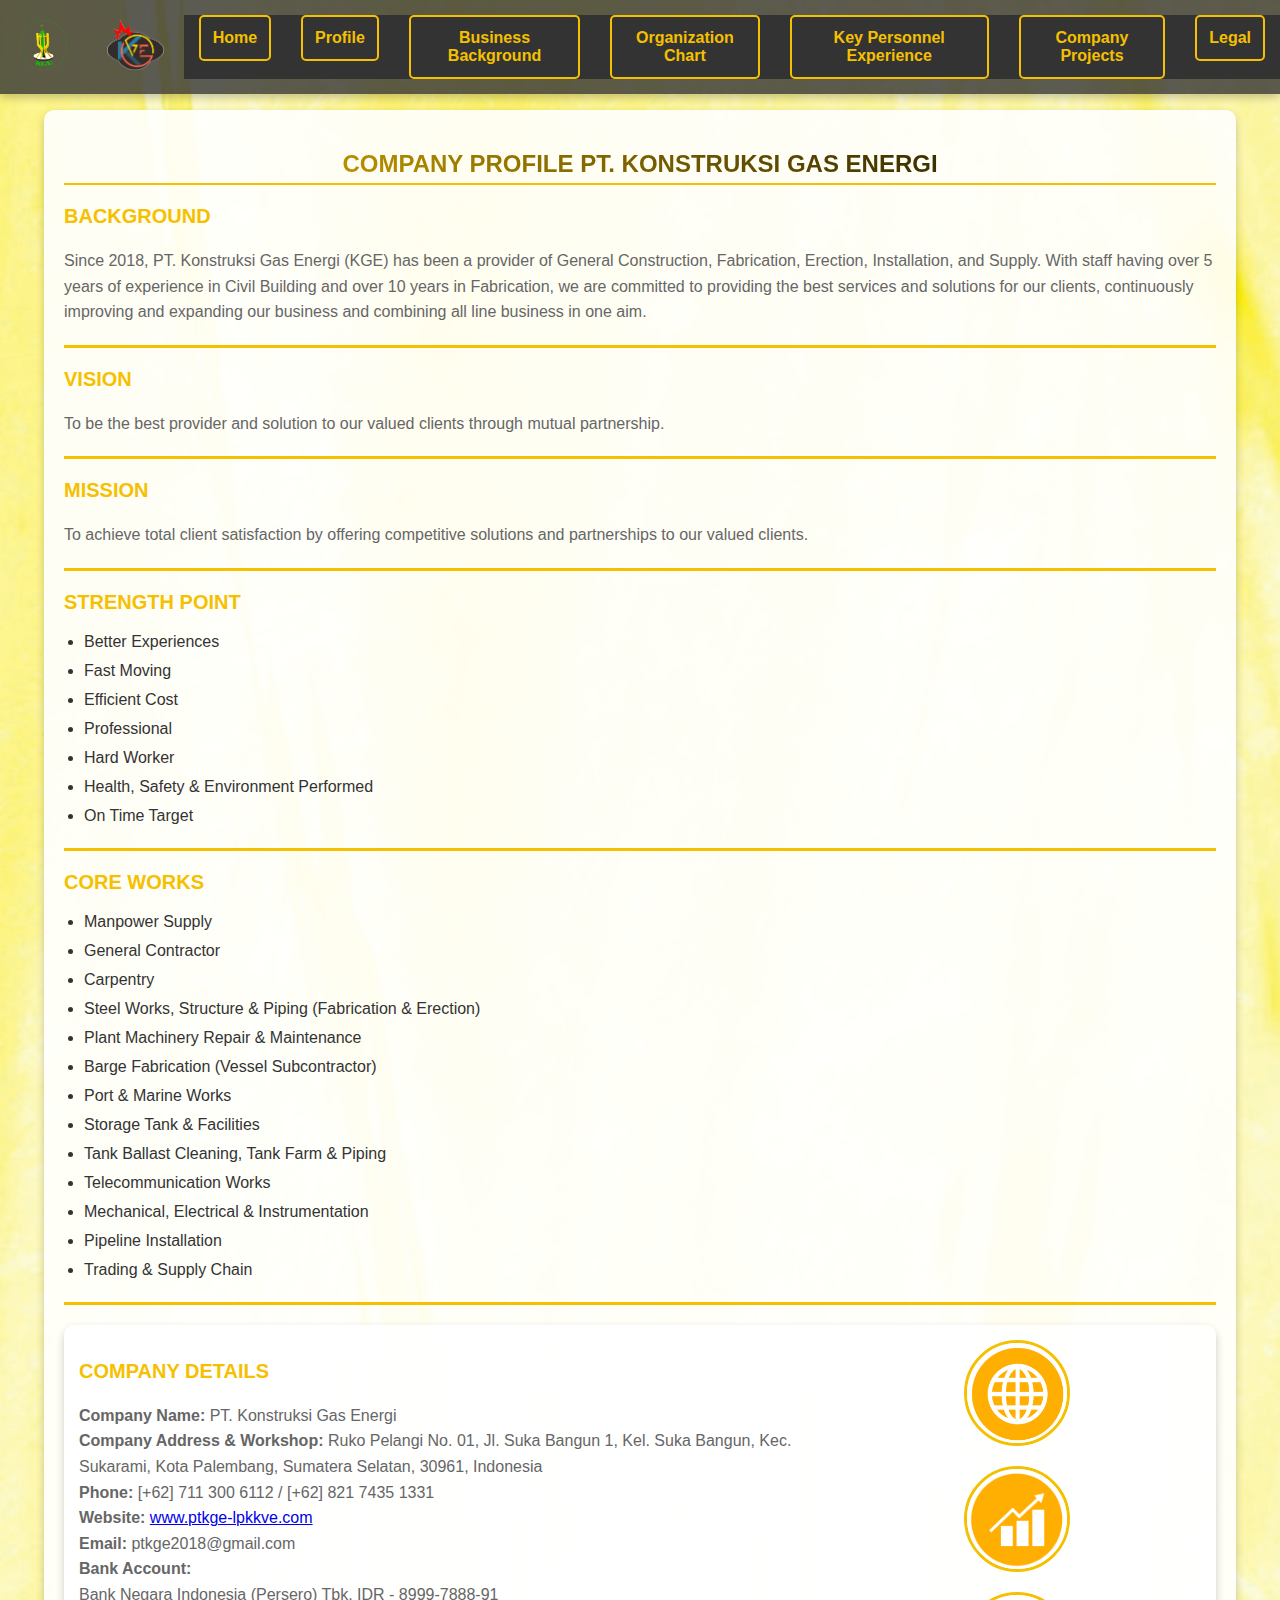
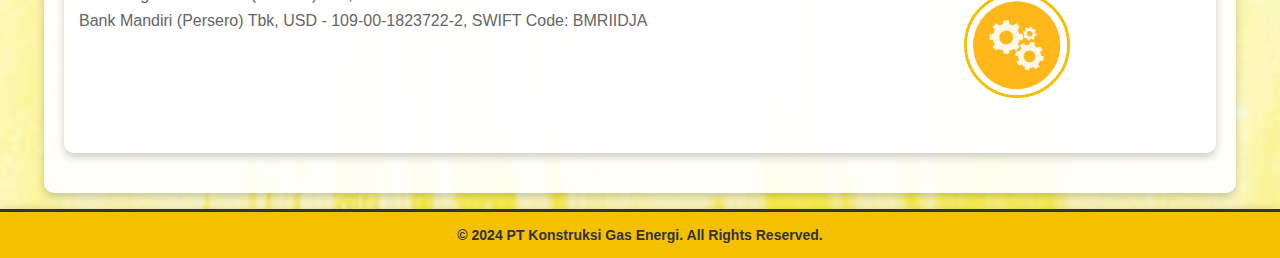
<file: index.html>
<!DOCTYPE html>
<html lang="en">
<head>
    <meta charset="UTF-8">
    <meta name="viewport" content="width=device-width, initial-scale=1.0">
    <link rel="icon" type="image/x-icon" href="images/kge.png">
    <title>PT KGE - Konstruksi Gas Energi</title>
    <link rel="stylesheet" href="public/css/index.css">
</head>
<body>
    <header>
        <a href="index.html">
            <img src="images/kge.png" alt="PT KGE Logo" class="logo" />
        </a>
        <a href="index2.html">
            <img src="images/logo1.png" alt="LPK KVE Logo" class="logo" />  
        </a>
        
        <nav>
            <ul>
                <li><a href="index.html">Home</a></li>

                <li class="about">
                    <a href="#">Profile</a>
                    <ul>
                        <li><a href="#background">Background</a></li>
                        <li><a href="#vision">Vision</a></li>
                        <li><a href="#mission">Mission</a></li>
                        <li><a href="#strength-point">Strength Point</a></li>
                        <li><a href="#core-works">Core Works</a></li>
                        <li><a href="#company-details">Company Details</a></li>
                    </ul>
                </li>

                <li><a href="public/bisnis.html">Business Background</a></li>
                <li><a href="public/organize.html">Organization Chart</a></li>
                <li><a href="public/key.html">Key Personnel Experience</a></li>
                <li><a href="public/company.html">Company Projects</a></li>
                <li><a href="public/pdf/legal.pdf">Legal</a></li>
            </ul>
        </nav>
    </header>

    <div class="container">
        <section class="about">
            <h2 id="about">COMPANY PROFILE PT. KONSTRUKSI GAS ENERGI</h2>
            
            <div id="background">
                <h3>BACKGROUND</h3>
                <p>Since 2018, PT. Konstruksi Gas Energi (KGE) has been a provider of General Construction, Fabrication, Erection, Installation, and Supply. With staff having over 5 years of experience in Civil Building and over 10 years in Fabrication, we are committed to providing the best services and solutions for our clients, continuously improving and expanding our business and combining all line business in one aim.</p>
            </div>

            <div class="separator"></div>
    
            <div id="vision">
                <h3>VISION</h3>
                <p>To be the best provider and solution to our valued clients through mutual partnership.</p>
            </div>

            <div class="separator"></div>
    
            <div id="mission">
                <h3>MISSION</h3>
                <p>To achieve total client satisfaction by offering competitive solutions and partnerships to our valued clients.</p>
            </div>

            <div class="separator"></div>

            <div id="strength-point">
                <h3>STRENGTH POINT</h3>
                <ul>
                    <li>Better Experiences</li>
                    <li>Fast Moving</li>
                    <li>Efficient Cost</li>
                    <li>Professional</li>
                    <li>Hard Worker</li>
                    <li>Health, Safety & Environment Performed</li>
                    <li>On Time Target</li>
                </ul>
            </div>

            <div class="separator"></div>

            <div id="core-works">
                <h3>CORE WORKS</h3>
                <ul>
                    <li>Manpower Supply</li>
                    <li>General Contractor</li>
                    <li>Carpentry</li>
                    <li>Steel Works, Structure & Piping (Fabrication & Erection)</li>
                    <li>Plant Machinery Repair & Maintenance</li>
                    <li>Barge Fabrication (Vessel Subcontractor)</li>
                    <li>Port & Marine Works</li>
                    <li>Storage Tank & Facilities</li>
                    <li>Tank Ballast Cleaning, Tank Farm & Piping</li>
                    <li>Telecommunication Works</li>
                    <li>Mechanical, Electrical & Instrumentation</li>
                    <li>Pipeline Installation</li>
                    <li>Trading & Supply Chain</li>
                </ul>
            </div>

            <div class="separator"></div>
    
            <div class="details-section">
                <div id="company-details">
                    <h3>COMPANY DETAILS</h3>
                    <p>
                        <strong>Company Name:</strong> PT. Konstruksi Gas Energi<br>
                        <strong>Company Address & Workshop:</strong> Ruko Pelangi No. 01, Jl. Suka Bangun 1, Kel. Suka Bangun, Kec. Sukarami, Kota Palembang, Sumatera Selatan, 30961, Indonesia<br>
                        <strong>Phone:</strong> [+62] 711 300 6112 / [+62] 821 7435 1331<br>
                        <strong>Website:</strong> <a href="http://www.ptkge-lpkkve.com" target="_blank">www.ptkge-lpkkve.com</a><br>
                        <strong>Email:</strong> ptkge2018@gmail.com<br>
                        <strong>Bank Account:</strong><br>
                        Bank Negara Indonesia (Persero) Tbk, IDR - 8999-7888-91<br>
                        Bank Mandiri (Persero) Tbk, USD - 109-00-1823722-2, SWIFT Code: BMRIIDJA
                    </p>
                </div>
                <div class="logo-section">
                    <img src="public/image/logo/logo1.png" alt="Logo 1" class="side-logo">
                    <img src="public/image/logo/logo2.png" alt="Logo 2" class="side-logo">
                    <img src="public/image/logo/logo3.png" alt="Logo 3" class="side-logo">
                </div>
            </div>
        </section>
    </div>

            
    <footer class="footer">
        <p>&copy; 2024 PT Konstruksi Gas Energi. All Rights Reserved.</p>
    </footer>
    
    <script src="public/js/script.js"></script>
</body>
</html>
</file>
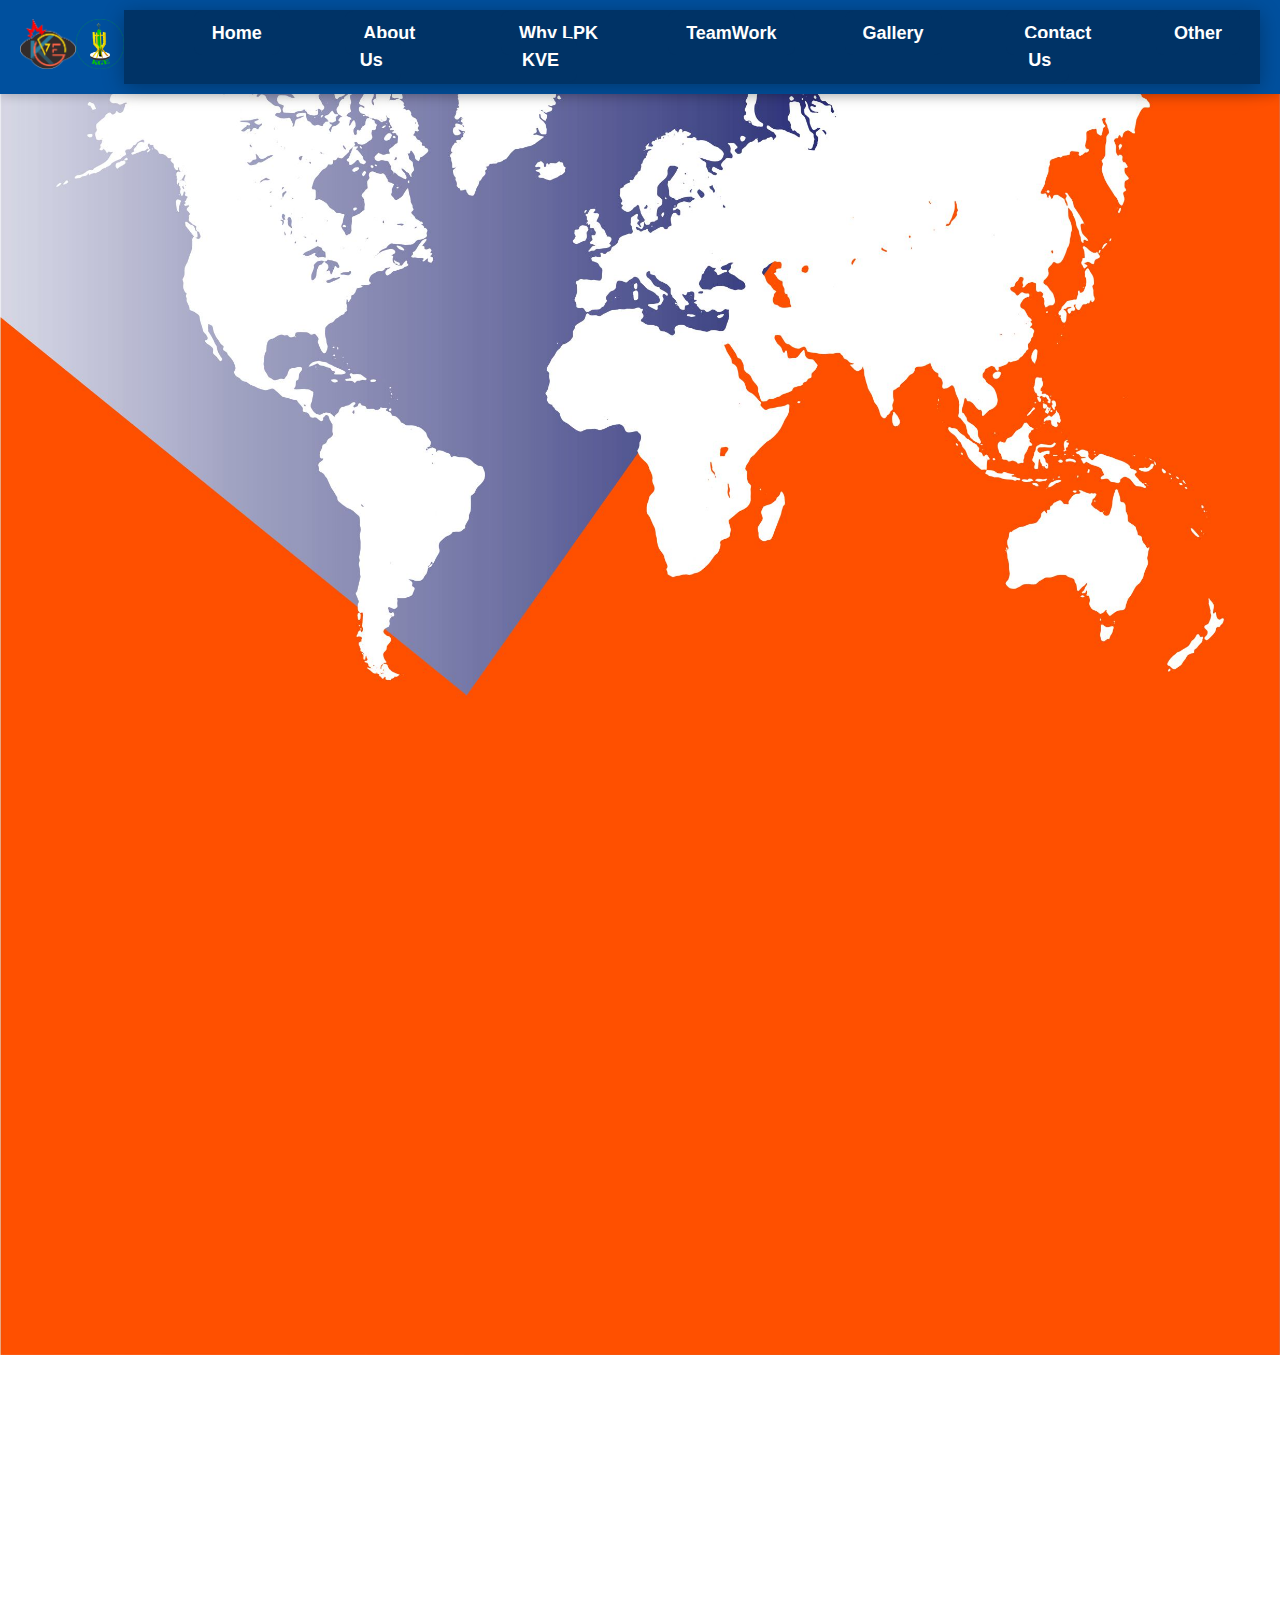
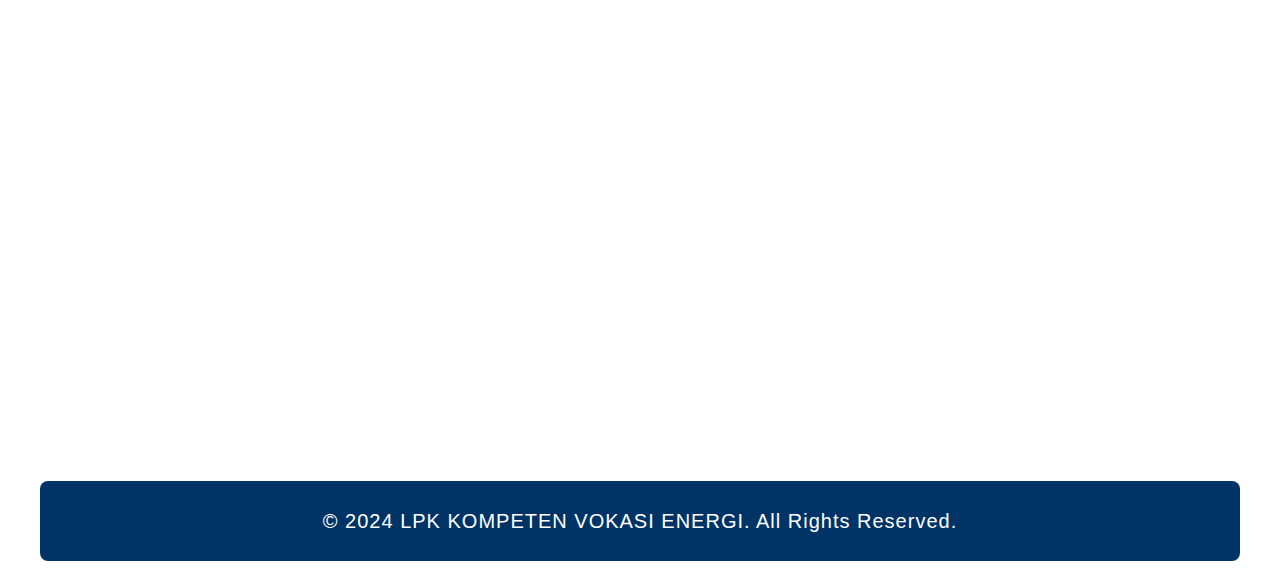
<file: fasilitas.html>
<!DOCTYPE html>
<html lang="en">
<head>
  <meta charset="UTF-8">
  <meta name="viewport" content="width=device-width, initial-scale=1.0">
  <link rel="icon" type="image/x-icon" href="images/logo1.png">
  <title>LPK KOMPETEN VOKASI ENERGI (LPK-KVE) - Gallery</title>
  <link rel="stylesheet" href="css/style2.css">
</head>
<body>
    <header>
        <a href="index.html">
            <img src="images/logo1.png" alt="LPK KVE Logo" class="logo" />
        </a>
        <a href="index2.html">
            <img src="images/kge.png" alt="PT KGE Logo" class="logo" />
        </a>
        <nav>
            <ul>
                <li><a href="index2.html">Home</a></li>
                <li><a href="index2.html#about-us">About Us</a></li>
                <li><a href="index2.html#why" onclick="openWhyModal()">Why LPK KVE</a></li>
                <li><a href="teamwork.html">TeamWork</a></li>
                <li><a href="gallery.html">Gallery</a></li>
                <li><a href="index2.html#contact-us">Contact Us</a></li>
                <li class="other">
                    <a href="#">Other</a>
                    <ul>
                        <li><a href="fasilitas.html">Facility</a></li>
                        <li><a href="pdf/program.pdf">Program</a></li>
                        <li><a href="pdf/investment.pdf">Investment</a></li>
                        <li><a href="pdf/Legal.pdf">Legal</a></li>
                    </ul>
                </li>
            </ul>
        </nav>
    </header>
    
    <div class="container">
    
    <section id="gallery" class="gallery">
        <h2>Facility</h2>

        <div class="gallery-section">
            <h3>Workshop
                <span class="popup-text">Total Welder Bay/Booth : 10 Bay
                                          Welding Machine Brand : ESAB </span>
            </h3>
            <div class="gallery-container">
                <img src="facility/workshop/photo1.png" alt="Workshop Image 1" class="gallery-photo">
                <img src="facility/workshop/photo2.png" alt="Workshop Image 2" class="gallery-photo">
                <img src="facility/workshop/photo3.png" alt="Workshop Image 3" class="gallery-photo">
            </div>
        </div>

        <div class="gallery-section">
            <h3>Classroom
                <span class="popup-text">With TV 60”, AC, Laptop and Best Instructure</span>
            </h3>
            <div class="gallery-container">
                <img src="facility/class/photo1.png" alt="class Image 1" class="gallery-photo">
                <img src="facility/class/photo2.png" alt="class Image 2" class="gallery-photo">
            </div>
        </div>

        <div class="gallery-section">
            <h3>Office & Director Room</h3>
            <div class="gallery-container">
                <img src="facility/office/photo1.png" alt="Office Image 1" class="gallery-photo">
                <img src="facility/office/photo2.png" alt="Office Image 2" class="gallery-photo">
                <img src="facility/office/photo3.png" alt="Office Image 3" class="gallery-photo">
            </div>
        </div>

        <div class="gallery-section">
            <h3>Reception</h3>
            <div class="gallery-container">
                <img src="facility/reception/photo1.png" alt="Reception Image 1" class="gallery-photo">
                <img src="facility/reception/photo2.png" alt="Reception Image 2" class="gallery-photo">
            </div>
        </div>

        <div class="gallery-section">
            <h3>Parking Area</h3>
            <div class="gallery-container">
                <img src="facility/parking/photo1.png" alt="Parking Area Image 1" class="gallery-photo">
                <img src="facility/parking/photo2.png" alt="Parking Area Image 2" class="gallery-photo">
            </div>
        </div>

        <div class="gallery-section">
            <h3>Tools & Consumable</h3>
            <div class="gallery-container">
                <img src="facility/tools/photo1.png" alt="Tool Image 1" class="gallery-photo">
                <img src="facility/tools/photo2.png" alt="Tool Image 2" class="gallery-photo">
            </div>
        </div>
    </section>

    <footer>
      <p>&copy; 2024 LPK KOMPETEN VOKASI ENERGI. All Rights Reserved.</p>
    </footer>

    <script src="js/script.js"></script>
    
  </div>
</body>
</html>
</file>
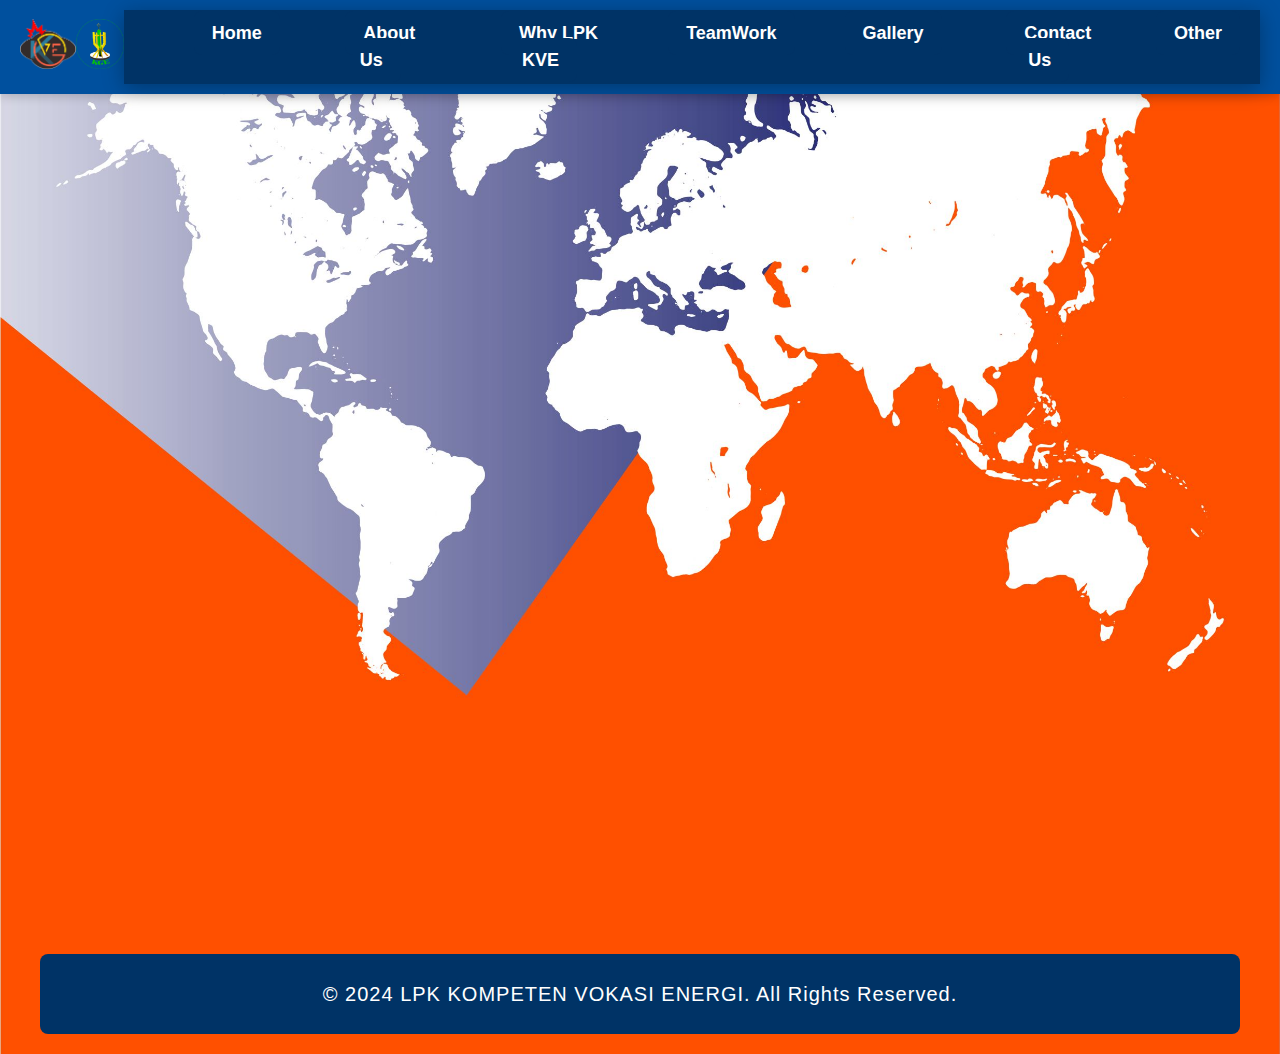
<file: gallery.html>
<!DOCTYPE html>
<html lang="en">
<head>
  <meta charset="UTF-8">
  <meta name="viewport" content="width=device-width, initial-scale=1.0">
  <link rel="icon" type="image/x-icon" href="images/logo1.png">
  <title>LPK KOMPETEN VOKASI ENERGI (LPK-KVE) - Gallery</title>
  <link rel="stylesheet" href="css/style.css">
</head>
<body>
    <header>
        <a href="index2.html">
            <img src="images/logo1.png" alt="LPK KVE Logo" class="logo" />
        </a>
        <a href="index.html">
          <img src="images/kge.png" alt="PT KGE Logo" class="logo" />
      </a>
        <nav>
            <ul>
                <li><a href="index2.html">Home</a></li>
                <li><a href="index2.html#about-us">About Us</a></li>
                <li><a href="index2.html#why" onclick="openWhyModal()">Why LPK KVE</a></li>
                <li><a href="teamwork.html">TeamWork</a></li>
                <li><a href="gallery.html">Gallery</a></li>
                <li><a href="index2.html#contact-us">Contact Us</a></li>
                <li class="other">
                  <a href="#">Other</a>
                  <ul>
                      <li><a href="fasilitas.html">Facility</a></li>
                      <li><a href="pdf/program.pdf">Program</a></li>
                      <li><a href="pdf/investment.pdf">Investment</a></li>
                      <li><a href="pdf/Legal.pdf">Legal</a></li>
                  </ul>
              </li>
            </ul>
        </nav>
    </header>
    
    <div class="container">
    
    <section id="gallery" class="gallery">
      <h2>Photo Gallery</h2>
      <div class="gallery-container">
        <img src="gallery/foto/photo1.png" alt="Gallery Image 1" class="gallery-photo">
        <img src="gallery/foto/photo2.png" alt="Gallery Image 2" class="gallery-photo">
        <img src="gallery/foto/photo3.png" alt="Gallery Image 3" class="gallery-photo">
        <img src="gallery/foto/photo4.png" alt="Gallery Image 4" class="gallery-photo">
        <img src="gallery/foto/photo5.png" alt="Gallery Image 5" class="gallery-photo">
        <img src="gallery/foto/photo6.png" alt="Gallery Image 6" class="gallery-photo">
      </div>
    </section>

    <footer>
      <p>&copy; 2024 LPK KOMPETEN VOKASI ENERGI. All Rights Reserved.</p>
    </footer>

    <script src="js/script.js"></script>
    
  </div>
</body>
</html>
</file>
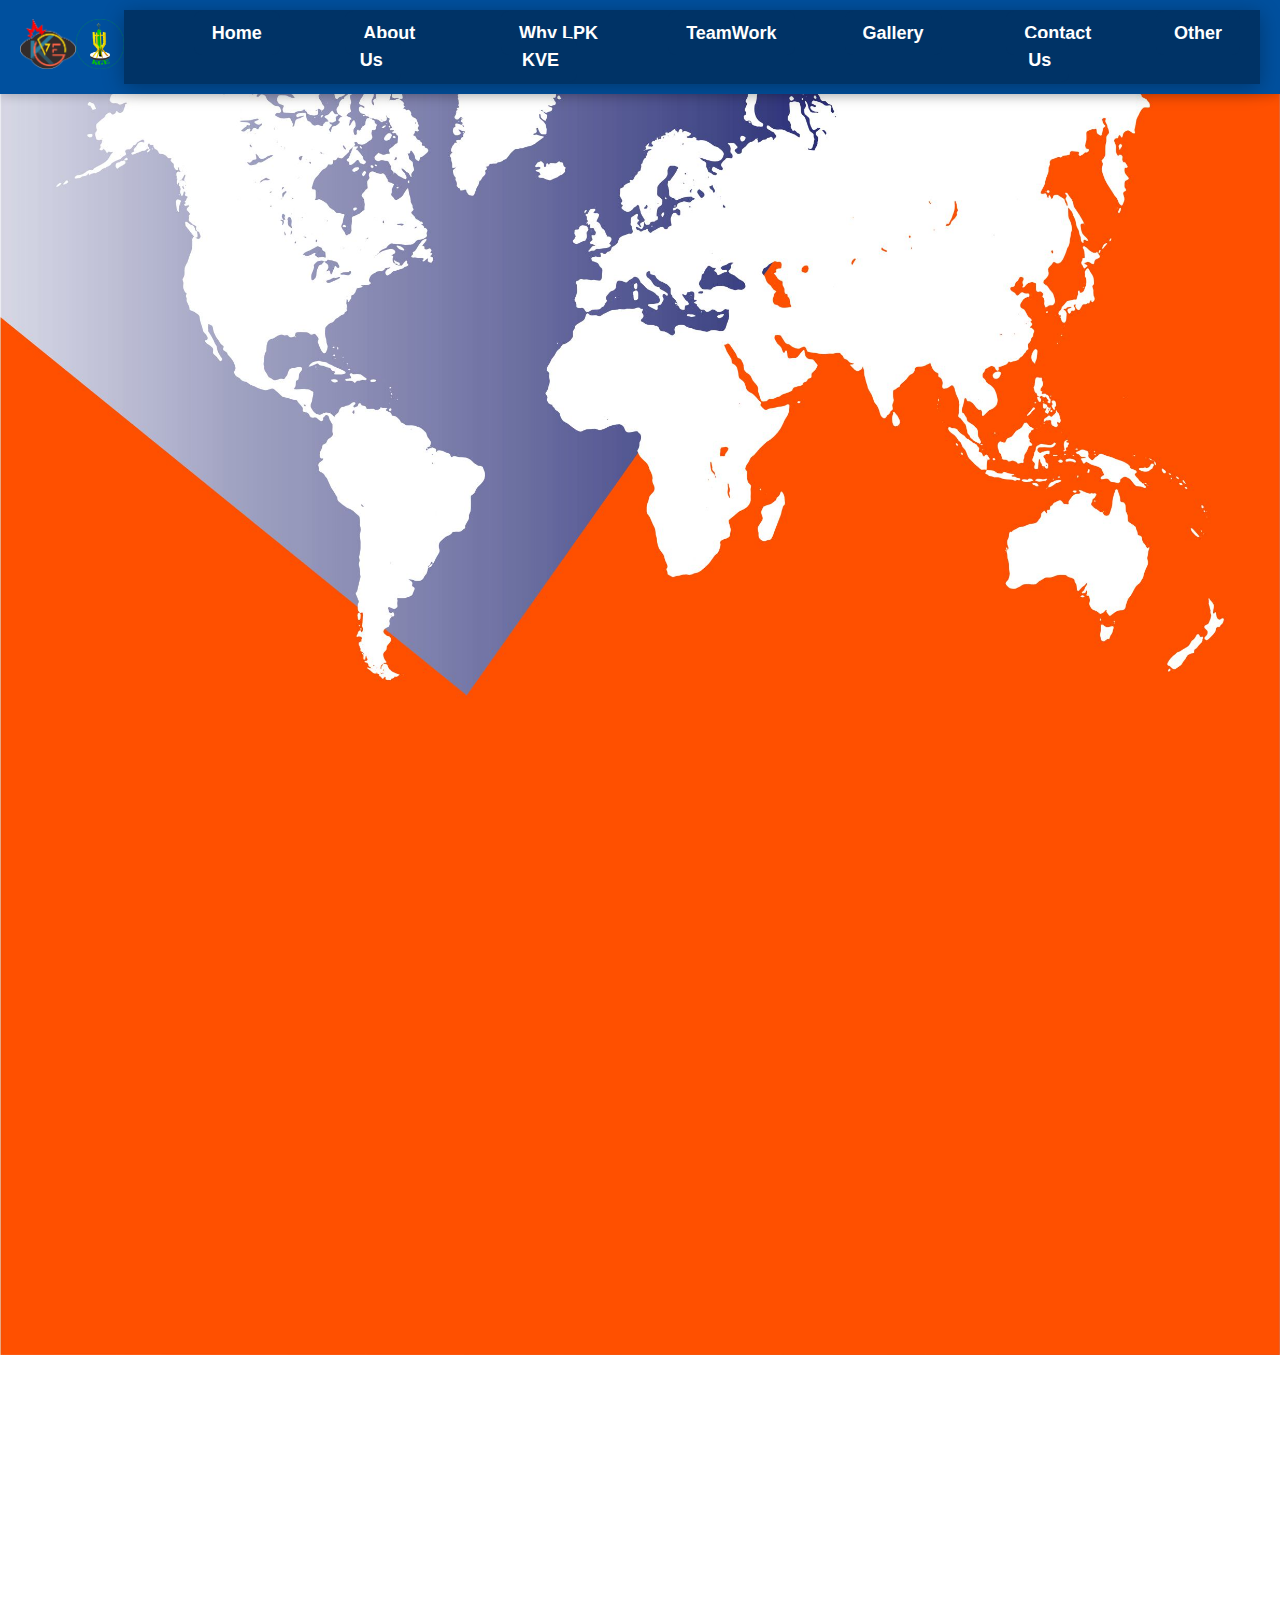
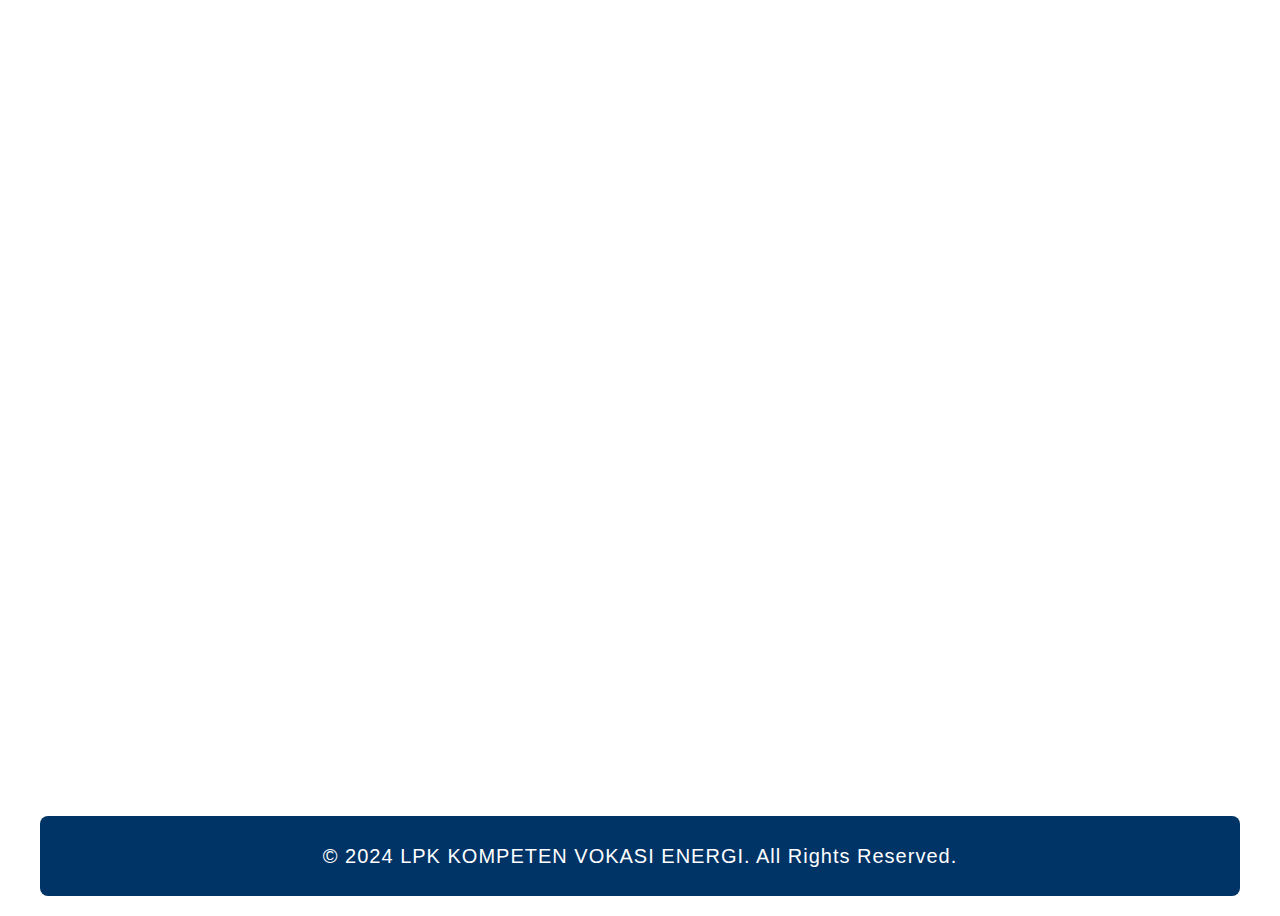
<file: index2.html>
<!DOCTYPE html>
<html lang="en">
<head>
  <meta charset="UTF-8">
  <meta name="viewport" content="width=device-width, initial-scale=1.0">
  <link rel="icon" type="image/x-icon" href="images/logo1.png">
  <title>LPK KOMPETEN VOKASI ENERGI (LPK-KVE)</title>
  <link rel="stylesheet" href="css/style.css">
</head>
<body>
    <header>
        <a href="index2.html">
            <img src="images/logo1.png" alt="LPK KVE Logo" class="logo" />  
        </a>
        <a href="index.html">
            <img src="images/kge.png" alt="PT KGE Logo" class="logo" />
        </a>
        <nav>
            <ul>
                <li><a href="index2.html">Home</a></li>
                <li><a href="#about-us">About Us</a></li>
                <li><a href="#why" onclick="openWhyModal()">Why LPK KVE</a></li>
                <li><a href="teamwork.html">TeamWork</a></li>
                <li><a href="gallery.html">Gallery</a></li>
                <li><a href="#contact-us">Contact Us</a></li>
                <li class="other">
                  <a href="#">Other</a>
                  <ul>
                      <li><a href="fasilitas.html">Facility</a></li>
                      <li><a href="pdf/program.pdf">Program</a></li>
                      <li><a href="pdf/investment.pdf">Investment</a></li>
                      <li><a href="pdf/Legal.pdf">Legal</a></li>
                  </ul>
              </li>
            </ul>
        </nav>
    </header>
    
  <div class="container">
    <section id="home" class="home">
      <h1>Welcome to LPK KVE</h1>
      <p>Center for training and certification of skilled workforce in the field of industrial engineering.</p>
    </section>

    <section id="about-us" class="about-us">
      <h2>About Us</h2>
      <p>
        LPK KOMPETEN VOKASI ENERGI (LPK-KVE) was established on August 14, 2024, in Palembang in response to the increasing demand for quality training in the field of industrial engineering. 
        We aim to meet the demand for skilled workforce with technical skills in industrial engineering, particularly in sectors such as manufacturing, automotive, and technology.
      </p>
      <h3>Objectives & Goals</h3>
      <p>
        In the era of the Industrial Revolution 4.0 and Society 5.0, along with rapid technological developments, the need for skilled workforce in the field of industrial engineering is increasing. 
        Modern industries require professionals who not only understand the basic concepts of industrial engineering but also can apply their technical skills in dynamic and challenging work environments. 
        <strong>Competency Values</strong> that align with vocational education and training objectives are crucial to supporting increased productivity, efficiency, and innovation in an increasingly competitive industry.
      </p>
      <p>
        Recognizing this, LPK KVE aims to bridge the gap between formal education and the real demands of the labor market by providing comprehensive and relevant training programs according to the needs of DUDI (Business and Industry World). 
        Our focus includes training in welding, including SMAW, FCAW, GTAW, and GMAW processes, as well as quality fields such as Welding Inspector, Welding Supervisor, and NDT - MT/PT.
      </p>
    </section>

    <div id="whyModal" class="modal">
      <div class="modal-content">
        <span class="close" onclick="closeWhyModal()">&times;</span>
        <h2>Why Choose LPK KVE?</h2>
        <h3>PROGRAM ADVANTAGES</h3>
        <p>
          Opportunity to Get a Job :
        </p>
          <ul>
            <li>LPK KVE has many partner companies, allowing alumni to be placed in these partner companies. Graduates who meet the criteria will be referred to work at LPK KVE's partner companies.</li>
          </ul>
          <p>
            Short Education Duration :
          </p>
            <ul>
              <li>The learning system focuses on hands-on competency practice and a more streamlined and specific theory-based approach.</li>
            </ul>
          <p>
            Become a Successful Entrepreneur :
          </p>
            <ul>
              <li>Every graduate of this program will be guided and supported to become a competent welder and have the potential to build their own business, such as a welding workshop, metal grille, construction, welding industry, and more.</li>
            </ul>  
      </div>
    </div>

    <section id="vision-mission" class="vision-mission">
      <h2>Vision & Mission of LPK KVE</h2>

      <div class="vision">
        <h3>1 Vision</h3>
        <p>To be a leading welding training institution that produces professional, ethical, and high-quality workforce in the field of welding, with national and international standards that contribute significantly to the industry and society while prioritizing safety, innovation, and sustainability.</p>
      </div>

      <div class="mission">
        <h3>7 Missions</h3>
        <ul>
          <li><strong>Quality Training:</strong> Conducting comprehensive, practice-based training programs in line with the latest industry standards, utilizing the latest equipment and technology to ensure participants gain relevant and practical skills in welding.</li>
          <li><strong>Professional Competency:</strong> Developing and maintaining a curriculum oriented toward industry needs and technological advancements, offering widely recognized certification to enhance participants' competitiveness in the job market.</li>
          <li><strong>Work Safety Standards (K3):</strong> Educating participants on the importance of work safety and implementing strict safety procedures in every training session.</li>
          <li><strong>Strategic Partnerships:</strong> Collaborating with industries, educational institutions, and professional associations to ensure the relevance of training programs and contribute to the overall development of the welding industry.</li>
          <li><strong>Innovation and Research:</strong> Promoting research and innovation in welding techniques to improve efficiency and quality of work, as well as contributing to the development of better welding methods.</li>
          <li><strong>Continuous Support and Services:</strong> Providing post-training support such as consulting and career guidance to assist participants in starting and developing their careers in welding.</li>
          <li><strong>Ethics and Diversity:</strong> Upholding ethical standards in every aspect of training and promoting an inclusive training environment that respects diversity.</li>
        </ul>
      </div>
    </section>

    <section id="clients" class="fade-in">
        <h2>Clients</h2>
        <div class="clients-container">
            <div class="clients-wrapper">
                <div class="client-text">| PT. KONSTRUKSI GAS ENERGI | </div>
                <div class="client-text">| PT. OSEAN KONSTRUKSI ENERGI | </div>
                <div class="client-text">| PT. INDO TEKNIK ENERGI | </div>
                <div class="client-text">| LPK YAYA WELDING MANDIRI | </div>
                <div class="client-text">| SMKN SUMATERA SELATAN | </div>
                <div class="client-text">| PERKUMPULAN PEKERJA PROJECT SUMATERA SELATAN (P2PSS) |</div>
                <div class="client-text">| CV. JASA SELAM BERJAYA |</div>
                <div class="client-text">| BLK KOTA PALEMBANG |</div>
                <div class="client-text">| DISNAKER KOTA PALEMBANG |</div>
                <div class="client-text">| BLK PROVINSI SUMATERA SELATAN |</div>
                <div class="client-text">| DISNAKER PROVINSI SUMATERA SELATAN |</div>
                <div class="client-text">| SMK YAYASAN PENDIDIKAN GAJAH MADA |</div>
                <div class="client-text">| PT. NAGA BUMI RAYA |</div>
            </div>
        </div>
    </section>

    <section id="contact-us" class="contact-us">
        <h2>Contact Us</h2>
    
        <div class="contact-item">
            <a href="https://wa.me/6288268399389" target="_blank">
                <img src="images/logo/whatsapp.png" alt="WhatsApp" class="contact-icon">
            </a>
            <p>0882 6839 9389</p>
        </div>
    
        <div class="contact-item">
            <a href="tel:+627113006112">
                <img src="images/logo/telephone.png" alt="Telephone" class="contact-icon">
            </a>
            <p>0711 3006 112</p>
        </div>
    
        <div class="contact-item">
            <a href="mailto:lpkkve@gmail.com">
                <img src="images/logo/gmail.png" alt="Email" class="contact-icon">
            </a>
            <p>lpkkve@gmail.com</p>
        </div>

      <p>Address: Ruko Pelangi No. 01, Jl. Sukabangun 1, RT/RW: 021/003, Kel. Suka Bangun, Kec. Sukarami, Kota Palembang, Sumatera Selatan, 30151, Indonesia</p>

      <div class="map-container">
        <iframe 
        src="https://www.google.com/maps/embed?pb=!1m18!1m12!1m3!1d127589.23838958997!2d104.64994614210326!3d-2.9573829637883555!2m3!1f0!2f0!3f0!3m2!1i1024!2i768!4f13.1!3m3!1m2!1s0x2e3b75c9c144c8a3%3A0x9f2c1edb3782d10e!2sSuka%20Bangun%2C%20Sukarami%2C%20Kota%20Palembang%2C%20Sumatera%20Selatan!5e0!3m2!1sen!2sid!4v1698041734696!5m2!1sen!2sid"
            width="600" height="450" style="border:0;" allowfullscreen="" loading="lazy">
        </iframe>
    </div>
    </section>
    
    <footer>
      <p>&copy; 2024 LPK KOMPETEN VOKASI ENERGI. All Rights Reserved.</p>
    </footer>

    <script src="js/script.js"></script>

  </div>
</file>
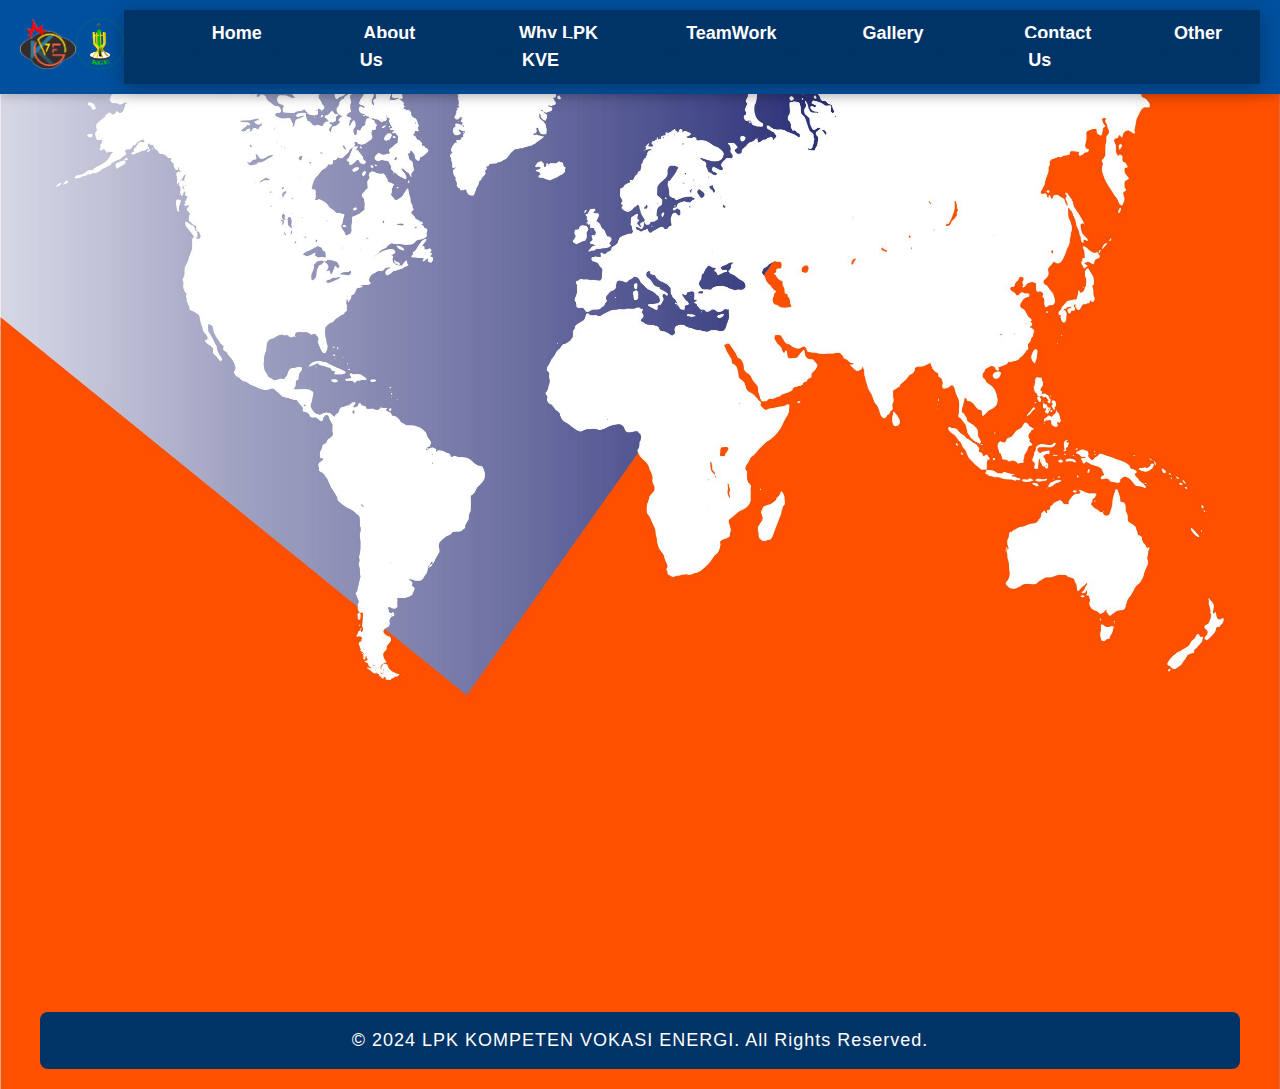
<file: teamwork.html>
<!DOCTYPE html>
<html lang="en">
<head>
  <meta charset="UTF-8">
  <meta name="viewport" content="width=device-width, initial-scale=1.0">
  <link rel="icon" type="image/x-icon" href="images/logo1.png">
  <title>LPK KOMPETEN VOKASI ENERGI (LPK-KVE) - Gallery</title>
  <link rel="stylesheet" href="css/style3.css">
</head>
<body>
    <header>
        <a href="index2.html">
            <img src="images/logo1.png" alt="LPK KVE Logo" class="logo" />
        </a>
        <a href="index.html">
            <img src="images/kge.png" alt="PT KGE Logo" class="logo" />
        </a>
        <nav>
            <ul>
                <li><a href="index2.html">Home</a></li>
                <li><a href="index2.html#about-us">About Us</a></li>
                <li><a href="index2.html#why" onclick="openWhyModal()">Why LPK KVE</a></li>
                <li><a href="teamwork.html">TeamWork</a></li>
                <li><a href="gallery.html">Gallery</a></li>
                <li><a href="index2.html#contact-us">Contact Us</a></li>
                <li class="other">
                    <a href="#">Other</a>
                    <ul>
                        <li><a href="fasilitas.html">Fasilitas</a></li>
                        <li><a href="pdf/program.pdf">Program</a></li>
                        <li><a href="pdf/investment.pdf">Investment</a></li>
                        <li><a href="pdf/Legal.pdf">Legal</a></li>
                    </ul>
                </li>
            </ul>
        </nav>
    </header>
    
    <div class="container">
    
    <section id="gallery" class="gallery">
        <h2>TEAMWORK</h2>
        <div class="gallery-section">
            <div class="gallery-container">
                <img src="images/lpk.png" alt="Team Work Image" class="gallery-photo">
            </div>
        </div>
        <div class="gallery-section">
            <div class="gallery-container">
                <img src="images/teamwork.png" alt="Team Work Image" class="gallery-photo">
            </div>
        </div>
    </section>

    <footer>
      <p>&copy; 2024 LPK KOMPETEN VOKASI ENERGI. All Rights Reserved.</p>
    </footer>

    <script src="js/script.js"></script>
    
  </div>
</body>
</html>
</file>
<file: public/css/index.css>
body {
    font-family: Arial, sans-serif;
    background-color: #f4f4f4; 
    background-image: url('../image/background.jpg');
    background-size: cover; 
    background-position: center;
    color: #333; 
    margin: 0;
    padding: 0;
}

header {
    background-color: rgba(51, 51, 51, 0.8); 
    padding: 15px 0;
    display: flex;
    justify-content: space-between;
    align-items: center;
    box-shadow: 0px 4px 8px rgba(0, 0, 0, 0.2);
}

header .logo {
    height: 50px;
    margin: 0 20px;
    transition: transform 0.3s ease;
}

header .logo:hover {
    transform: scale(1.05);
}

nav ul {
    list-style: none;
    display: flex;
    justify-content: center; 
    margin: 0; 
    padding: 0;
}

nav ul li {
    margin: 0 15px; 
    position: relative;
}

nav ul li a {
    color: #f5c000;
    text-decoration: none;
    font-weight: bold;
    padding: 10px 20px; 
    border: 2px solid #f5c000; 
    border-radius: 5px;
    transition: background-color 0.3s ease, color 0.3s ease, transform 0.3s ease;
    text-align: center;
    display: inline-block; 
}

nav ul li a:hover {
    color: #fff;
    background-color: rgba(245, 192, 0, 0.8);
    transform: scale(1.1);
}

nav ul li ul {
    position: absolute;
    top: 100%;
    left: 0;
    list-style: none;
    background-color: #444;
    padding: 10px 0;
    display: none;
    min-width: 200px;
    border-radius: 5px;
    box-shadow: 0px 4px 8px rgba(0, 0, 0, 0.3);
}

nav ul li:hover ul {
    display: block;
    opacity: 1;
}

nav ul li ul li {
    margin: 0;
}

nav ul li ul li a {
    color: #f5c000;
    padding: 5px;
    display: block;
    margin: 1.5rem;
}

nav ul li ul li a:hover {
    color: #fff;
}

.container {
    max-width: 1000px;
    margin: 1.5rem auto;
    padding: 20px;
    background-color: rgba(255, 255, 255, 0.9);
    border-radius: 10px; 
    box-shadow: 0 4px 8px rgba(0, 0, 0, 0.2);
}

.about h2 {
    font-size: 24px;
    padding-bottom: 5px;
    text-align: center; 
    background: linear-gradient(45deg, #f5c000, #000000); 
    -webkit-background-clip: text; 
    background-clip: text; 
    color: transparent; 
    border-bottom: 2px solid #f5c000; 
}

.about div {
    margin-bottom: 20px;
}

.about h3 {
    color: #f5c000; 
    font-size: 20px;
}

.about p {
    color: #666; 
    line-height: 1.6;
}

a, button {
    transition: background-color 0.3s ease, color 0.3s ease;
}

a:hover, button:hover {
    background-color: #f5c000; 
    color: #333;
}

* {
    transition: all 0.3s ease;
}

.details-section {
    display: flex;
    justify-content: space-between;
    align-items: flex-start;
    margin-top: 20px;
    padding: 15px;
    background-color: rgba(255, 255, 255, 0.9); 
    border-radius: 10px; 
    box-shadow: 0 4px 8px rgba(0, 0, 0, 0.2); 
}

#company-details {
    flex: 2;
    margin-right: 20px;
}

.logo-section {
    flex: 1;
    display: flex;
    flex-direction: column;
    align-items: center;
}

.side-logo {
    width: 100px;
    height: 100px; 
    border-radius: 50%; 
    object-fit: cover; 
    margin-bottom: 20px;
    transition: transform 0.3s ease, box-shadow 0.3s ease;
    border: 3px solid #f5c000;
}

.side-logo:hover {
    transform: scale(1.1); 
    box-shadow: 0px 6px 15px rgba(0, 0, 0, 0.3);
}

#strength-point h3,
#core-works h3 {
    margin-bottom: 10px;
}

#strength-point ul,
#core-works ul {
    line-height: 1.5;
    padding-left: 20px;
}

#strength-point li,
#core-works li {
    margin-bottom: 5px; 
}

.fade-in {
    opacity: 0;
    transform: translateY(20px);
    transition: opacity 1s ease, transform 1s ease;
}

.fade-in.visible {
    opacity: 1;
    transform: translateY(0);
}

.separator {
    height: 3px; 
    background-color: #f5c000; 
    margin: 20px 0; 
    width: 100%; 
}

.footer {
    background-color: #f5c000;
    color: #333333; 
    text-align: center;
    padding: 15px;
    font-weight: bold;
    border-top: 3px solid #333333;
    box-shadow: 0 -2px 8px rgba(0, 0, 0, 0.1);
}

.footer p {
    margin: 0;
    font-size: 14px;
}

@media (max-width: 768px) {
    header {
        flex-direction: column;
    }

    nav {
        width: 100%;
        height: 100%;
    }

    nav ul {
        flex-direction: column;
        align-items: center;
        display: block;
        width: auto;
        text-align: center;
        background-color: #333; 
    }

    nav.active ul {
        display: flex;
    }

    nav ul li {
        margin: 10px 0;
    }

    nav ul li a {
        padding: 10px; 
    }

    nav ul li ul {
        position: static; 
        min-width: auto;
        background-color: #444;
    }

    nav ul li ul li a {
        padding: 10px;
    }
}

@media (max-width: 480px) {
    header {
        flex-direction: column;
    }

    nav {
        width: 100%;
        height: auto;
    }

    nav ul {
        flex-direction: column;
        align-items: center;
        display: block;
        width: 100%; 
        text-align: center;
        background-color: #333;
    }

    nav.active ul {
        display: flex;
    }

    nav ul li {
        margin: 10px 0;
        width: 100%; 
    }

    nav ul li a {
        padding: 10px;
        width: 100%; 
    }

    nav ul li ul {
        position: static; 
        min-width: auto;
        background-color: #444;
        width: 100%; 
    }

    nav ul li ul li a {
        padding: 10px;
    }
}

@media (max-width: 1080px) and (min-width: 769px) {
    header {
        flex-direction: row;
        justify-content: space-between;
    }

    nav {
        width: auto;
        height: auto;
    }

    nav ul {
        flex-direction: row;
        justify-content: space-between; 
        width: auto;
        text-align: left; 
        background-color: #333;
    }

    nav ul li {
        margin: 0 15px;
    }

    nav ul li a {
        padding: 10px;
    }

    nav ul li ul {
        position: static;
        background-color: #444;
    }

    nav ul li ul li a {
        padding: 10px;
    }
}

@media (max-width: 1440px) and (min-width: 1024px) {
    header {
        flex-direction: row;
        justify-content: space-between;
    }

    nav {
        width: auto;
        height: auto;
    }

    nav ul {
        flex-direction: row;
        justify-content: space-around;
        width: auto;
        background-color: #333;
    }

    nav ul li {
        margin: 0 15px;
    }

    nav ul li a {
        padding: 12px;
    }

    nav ul li ul {
        position: static;
        background-color: #444;
    }

    nav ul li ul li a {
        padding: 10px;
    }

    .container {
        max-width: 90%; 
        margin: 1rem auto;
    }
}
</file>
<file: css/style2.css>
body {
    font-family: 'Arial', sans-serif; 
    margin: 0;
    padding: 0;
    background: url('../images/background.jpg') no-repeat center center fixed; 
    background-size: cover;
    color: #333;
    line-height: 1.5; 
}

.container {
    max-width: 1200px; 
    margin: 0 auto; 
    padding: 20px; 
}

.home {
    display: flex;
    flex-direction: column;
    justify-content: center;
    align-items: center;
    text-align: center;
    height: 100px; 
    padding: 20px;
}

.home h1, 
.home p {
    font-size: 24px; 
    margin: 10px 0; 
}

.home h1 {
    font-weight: bold; 
}

.home p {
    max-width: 800px; 
}

/* Header */
header {
    display: flex;
    justify-content: space-between;
    align-items: center;
    background: #003366; 
    padding: 10px 20px; 
    box-shadow: 0 2px 10px rgba(0, 0, 0, 0.2);
    transition: background 0.3s ease; 
}

header:hover {
    background: #00509e; 
}

header img.logo {
    height: 50px;
}

.logo {
    font-size: 24px; 
    font-weight: bold;
    color: #ffffff; 
}

.modal {
    display: none; 
    position: fixed; 
    z-index: 1; 
    left: 0;
    top: 0;
    width: 100%; 
    height: 100%; 
    background-color: rgba(0, 0, 0, 0.4); 
  }
  
  .modal-content {
    background-color: white;
    margin: 15% auto; 
    padding: 20px;
    border: 1px solid #888;
    width: 80%;
    max-height: 80vh;
    overflow-y: auto;
  }
  
  .close {
    color: #aaa;
    float: right;
    font-size: 28px;
    font-weight: bold;
  }
  
  .close:hover,
  .close:focus {
    color: black;
    text-decoration: none;
    cursor: pointer;
  }
  
/* Navigation */
nav {
    background: #003366;
    text-align: center; 
    padding: 10px 20px; 
    box-shadow: 0 4px 20px rgba(0, 0, 0, 0.3); 
    z-index: 1000; 
    position: relative; 
}

nav ul {
    list-style: none; 
    display: flex; 
    margin: 0;
    padding: 0;
    justify-content: flex-start;
    flex-wrap: nowrap;
}

nav ul li {
    margin-left: 50px; 
    position: relative; 
    transition: transform 0.3s ease; 
}

nav ul li:hover {
    transform: scale(1.05);
}

nav ul li a {
    text-decoration: none; 
    color: #ffffff; 
    font-weight: bold; 
    font-size: 18px; 
    padding: 12px 18px; 
    background: #003366; 
    border-radius: 8px; 
    transition: background 0.3s ease, color 0.3s ease, transform 0.3s ease; 
}

nav ul li a:hover {
    color: orange; 
    background: rgba(255, 165, 0, 0.2); 
}

/* Sub-menu Styles */
nav ul li ul {
    display: none; 
    position: absolute; 
    background: #003366; 
    padding: 10px;
    border-radius: 5px; 
    z-index: 1000; 
    box-shadow: 0 2px 10px rgba(0, 0, 0, 0.2); 
}

nav ul li:hover ul {
    display: block; 
}

nav ul li ul li {
    margin: 0;
}

nav ul li ul li a {
    color: #ffffff; 
    font-weight: normal;
    font-size: 16px; 
    display: block; 
    padding: 8px 12px; 
    transition: background 0.3s ease; 
}

nav ul li ul li a:hover {
    background-color: orange;
    color: #fff; 
}

/* Section Styles */
section {
    background: rgba(255, 255, 255, 0.9); 
    border-radius: 10px; 
    padding: 20px; 
    margin: 20px 0; 
    box-shadow: 0 2px 10px rgba(0, 0, 0, 0.1); 
    transition: transform 0.3s ease, opacity 0.3s ease; 
    opacity: 0;
    transform: translateY(30px); 
    animation: slide-up 0.5s forwards; 
}

@keyframes slide-up {
    from {
        opacity: 0;
        transform: translateY(20px); 
    }
    to {
        opacity: 1;
        transform: translateY(0);
    }
}

/* Centering Titles */
h1, h2, h3 {
    text-align: center; 
    margin: 10px 0;
    color: #003366; 
}

/* Google Maps Container */
.map-container {
    display: flex;
    justify-content: center; 
    margin: 20px 0; 
    width: 100%;  
    max-width: 100%; 
    overflow: hidden; 
}

/* Footer */
footer {
    text-align: center;
    padding: 25px 0; 
    margin-top: 20px;
    background-color: #003366; 
    color: #ffffff; 
    border-radius: 8px; 
    transition: background 0.3s ease; 
}

footer:hover {
    background: #004080; 
}

/* Font dalam footer */
footer p {
    margin: 0;
    font-size: 20px; 
    font-weight: 300; 
    letter-spacing: 1px; 
}

/* Clients Scrolling */
.clients-container {
    background: rgba(255, 255, 255, 0.9);
    border-radius: 10px;
    padding: 10px; 
    overflow: hidden; 
    white-space: nowrap; 
    position: relative;
    height: 70px; 
    box-shadow: 0 2px 10px rgba(0, 0, 0, 0.1); 
    margin-top: 20px;
}

.clients-wrapper {
    display: inline-flex; 
    animation: scroll 60s linear infinite; 
}

.client-text {
    font-size: 26px; 
    font-weight: bold; 
    margin: 0 50px; 
}

/* Animasi scrolling */
@keyframes scroll {
    0% {
        transform: translateX(100%);
    }
    100% {
        transform: translateX(-100%); 
    }
}

/* Contact Icons */
.contact-us {
    display: flex;
    flex-direction: column; 
    align-items: center; 
    gap: 10px; 
}

.contact-item {
    display: flex;
    align-items: center; 
    gap: 5px; 
}

.contact-icon {
    width: 30px; 
    height: 30px; 
}

/* Mobile Styles */
@media only screen and (max-width: 768px) {
    .container {
        padding: 10px;
        max-width: 100%;
    }

    header {
        flex-direction: column;
        align-items: flex-start;
        padding: 10px;
    }

    .home {
        height: auto;
        padding: 20px; 
    }

    .home h1, 
    .home p {
        font-size: 20px; 
    }

    .home p {
        max-width: 600px; 
    }

    nav {
        padding: 0; 
        width: 100%; 
    }

    nav ul {
        width: 100%; 
        justify-content: center; 
        flex-direction: column; 
        align-items: stretch; 
    }

    nav ul li {
        width: 100%; 
        margin: 0; 
    }

    nav ul li a {
        display: block; 
        width: 100%; 
        padding: 12px 20px; 
        text-align: center; 
        font-size: 16px; 
    }

    section {
        padding: 15px;
        margin: 15px 0;
    }

    .clients-container {
        height: 50px;
    }

    .clients-wrapper {
        animation: scroll 30s linear infinite;
    }

    .client-text {
        font-size: 20px;
        margin: 0 30px;
    }

    footer {
        padding: 15px 0;
    }

    footer p {
        font-size: 16px;
    }

    header img.logo {
        height: 40px;
    }

    .contact-us {
        gap: 5px;
    }

    .contact-item {
        gap: 2px;
    }

    .contact-icon {
        width: 25px;
        height: 25px;
    }
}

.gallery {
    padding: 40px 20px;
    text-align: center;
    margin: 20px 0;
    background-color: #f9f9f9;
}

.gallery h2 {
    color: #003366;
    font-size: 28px;
    font-weight: bold;
    margin-bottom: 20px;
}

.gallery-section h3 {
    font-size: 20px;
    color: #003366;
    position: relative;
    cursor: pointer;
}

.popup-text {
    display: none;
    position: absolute;
    background-color: rgba(0, 0, 0, 0.8);
    color: #fff;
    padding: 10px;
    border-radius: 4px;
    top: 100%;
    left: 50%;
    transform: translateX(-50%);
    width: 200px;
    font-size: 14px;
    text-align: center;
    z-index: 10;
}

.gallery-section h3:hover .popup-text {
    display: block;
}

.gallery-container {
    display: grid;
    grid-template-columns: repeat(3, 1fr);
    gap: 10px;
    padding: 10px 0;
}

.gallery-photo {
    width: 100%;
    height: auto;
    object-fit: cover;
    border-radius: 4px;
    transition: transform 0.3s ease;
    box-shadow: 0 4px 8px rgba(0, 0, 0, 0.2);
}

.gallery-photo:hover {
    transform: scale(1.05);
}

@media (max-width: 768px) {

    header {
        padding: 5px;
        align-items: center;
    }

    .gallery h2 {
        font-size: 24px;
    }
    .gallery-container {
        grid-template-columns: repeat(2, 1fr);
    }
}

@media (max-width: 480px) {

    header {
        padding: 5px;
        align-items: center;
    }

    .gallery h2 {
        font-size: 20px;
    }
    .gallery-container {
        grid-template-columns: 1fr;
    }
}

/* Extra small devices (max-width 480px) */
@media screen and (max-width: 480px) {
    
    header {
        padding: 5px;
        align-items: center;
    }

    .logo{
        align-items: center;
    }

    .home {
        padding: 15px; 
    }

    .home h1 {
        font-size: 18px; 
    }

    .home p {
        font-size: 16px; 
        max-width: 100%; 
    }

    nav ul li a {
        padding: 8px 10px;
        font-size: 14px;
    }

    section {
        padding: 10px;
    }

    footer {
        padding: 10px 0;
    }

    .clients-container {
        height: 40px;
    }

    .client-text {
        font-size: 18px;
    }

    .contact-icon {
        width: 20px;
        height: 20px;
    }
}
</file>
<file: css/style.css>
body {
    font-family: 'Arial', sans-serif; 
    margin: 0;
    padding: 0;
    background: url('../images/background.jpg') no-repeat center center fixed; 
    background-size: cover;
    color: #333;
    line-height: 1.5; 
}

.container {
    max-width: 1200px; 
    margin: 0 auto; 
    padding: 20px; 
}

.home {
    display: flex;
    flex-direction: column;
    justify-content: center;
    align-items: center;
    text-align: center;
    height: 100px; 
    padding: 20px;
}

.home h1, 
.home p {
    font-size: 24px; 
    margin: 10px 0; 
}

.home h1 {
    font-weight: bold; 
}

.home p {
    max-width: 800px; 
}

/* Header */
header {
    display: flex;
    justify-content: space-between;
    align-items: center;
    background: #003366; 
    padding: 10px 20px; 
    box-shadow: 0 2px 10px rgba(0, 0, 0, 0.2);
    transition: background 0.3s ease; 
}

header:hover {
    background: #00509e; 
}

header img.logo {
    height: 50px;
}

.logo {
    font-size: 24px; 
    font-weight: bold;
    color: #ffffff; 
}

.modal {
    display: none; 
    position: fixed; 
    z-index: 1; 
    left: 0;
    top: 0;
    width: 100%; 
    height: 100%; 
    background-color: rgba(0, 0, 0, 0.4); 
  }
  
  .modal-content {
    background-color: white;
    margin: 15% auto; 
    padding: 20px;
    border: 1px solid #888;
    width: 80%;
    max-height: 80vh;
    overflow-y: auto;
  }
  
  .close {
    color: #aaa;
    float: right;
    font-size: 28px;
    font-weight: bold;
  }
  
  .close:hover,
  .close:focus {
    color: black;
    text-decoration: none;
    cursor: pointer;
  }
  
/* Navigation */
nav {
    background: #003366;
    text-align: center; 
    padding: 10px 20px; 
    box-shadow: 0 4px 20px rgba(0, 0, 0, 0.3); 
    z-index: 1000; 
    position: relative; 
}

nav ul {
    list-style: none; 
    display: flex; 
    margin: 0;
    padding: 0;
    justify-content: flex-start;
    flex-wrap: nowrap;
}

nav ul li {
    margin-left: 50px; 
    position: relative; 
    transition: transform 0.3s ease; 
}

nav ul li:hover {
    transform: scale(1.05);
}

nav ul li a {
    text-decoration: none; 
    color: #ffffff; 
    font-weight: bold; 
    font-size: 18px; 
    padding: 12px 18px; 
    background: #003366; 
    border-radius: 8px; 
    transition: background 0.3s ease, color 0.3s ease, transform 0.3s ease; 
}

nav ul li a:hover {
    color: orange; 
    background: rgba(255, 165, 0, 0.2); 
}

/* Sub-menu Styles */
nav ul li ul {
    display: none; 
    position: absolute; 
    background: #003366; 
    padding: 10px;
    border-radius: 5px; 
    z-index: 1000; 
    box-shadow: 0 2px 10px rgba(0, 0, 0, 0.2); 
}

nav ul li:hover ul {
    display: block; 
}

nav ul li ul li {
    margin: 0;
}

nav ul li ul li a {
    color: #ffffff; 
    font-weight: normal;
    font-size: 16px; 
    display: block; 
    padding: 8px 12px; 
    transition: background 0.3s ease; 
}

nav ul li ul li a:hover {
    background-color: orange;
    color: #fff; 
}

/* Section Styles */
section {
    background: rgba(255, 255, 255, 0.9); 
    border-radius: 10px; 
    padding: 20px; 
    margin: 20px 0; 
    box-shadow: 0 2px 10px rgba(0, 0, 0, 0.1); 
    transition: transform 0.3s ease, opacity 0.3s ease; 
    opacity: 0;
    transform: translateY(30px); 
    animation: slide-up 0.5s forwards; 
}

@keyframes slide-up {
    from {
        opacity: 0;
        transform: translateY(20px); 
    }
    to {
        opacity: 1;
        transform: translateY(0);
    }
}

/* Centering Titles */
h1, h2, h3 {
    text-align: center; 
    margin: 10px 0;
    color: #003366; 
}

/* Google Maps Container */
.map-container {
    display: flex;
    justify-content: center; 
    margin: 20px 0; 
    width: 100%;  
    max-width: 100%; 
    overflow: hidden; 
}

/* Footer */
footer {
    text-align: center;
    padding: 25px 0; 
    margin-top: 20px;
    background-color: #003366; 
    color: #ffffff; 
    border-radius: 8px; 
    transition: background 0.3s ease; 
}

footer:hover {
    background: #004080; 
}

/* Font dalam footer */
footer p {
    margin: 0;
    font-size: 20px; 
    font-weight: 300; 
    letter-spacing: 1px; 
}

/* Clients Scrolling */
.clients-container {
    background: rgba(255, 255, 255, 0.9);
    border-radius: 10px;
    padding: 10px; 
    overflow: hidden; 
    white-space: nowrap; 
    position: relative;
    height: 70px; 
    box-shadow: 0 2px 10px rgba(0, 0, 0, 0.1); 
    margin-top: 20px;
}

.clients-wrapper {
    display: inline-flex; 
    animation: scroll 60s linear infinite; 
}

.client-text {
    font-size: 26px; 
    font-weight: bold; 
    margin: 0 50px; 
}

/* Animasi scrolling */
@keyframes scroll {
    0% {
        transform: translateX(100%);
    }
    100% {
        transform: translateX(-100%); 
    }
}

/* Contact Icons */
.contact-us {
    display: flex;
    flex-direction: column; 
    align-items: center; 
    gap: 10px; 
}

.contact-item {
    display: flex;
    align-items: center; 
    gap: 5px; 
}

.contact-icon {
    width: 45px; 
    height: 45px; 
}

/* Mobile Styles */
@media only screen and (max-width: 768px) {
    .container {
        padding: 10px;
        max-width: 100%;
    }

    header {
        flex-direction: column;
        align-items: flex-start;
        padding: 10px;
    }

    .home {
        height: auto;
        padding: 20px; 
    }

    .home h1, 
    .home p {
        font-size: 20px; 
    }

    .home p {
        max-width: 600px; 
    }

    nav {
        padding: 0; 
        width: 100%; 
    }

    nav ul {
        width: 100%; 
        justify-content: center; 
        flex-direction: column; 
        align-items: stretch; 
    }

    nav ul li {
        width: 100%; 
        margin: 0; 
    }

    nav ul li a {
        display: block; 
        width: 100%; 
        padding: 12px 20px; 
        text-align: center; 
        font-size: 16px; 
    }

    section {
        padding: 15px;
        margin: 15px 0;
    }

    .clients-container {
        height: 50px;
    }

    .clients-wrapper {
        animation: scroll 30s linear infinite;
    }

    .client-text {
        font-size: 20px;
        margin: 0 30px;
    }

    footer {
        padding: 15px 0;
    }

    footer p {
        font-size: 16px;
    }

    header img.logo {
        height: 40px;
    }

    .contact-us {
        gap: 5px;
    }

    .contact-item {
        gap: 2px;
    }

    .contact-icon {
        width: 25px;
        height: 25px;
    }
}

.gallery {
    padding: 40px 20px;
    text-align: center;
    margin: 20px 0;
}

.gallery h2 {
    color: #003366;
    font-size: 28px;
    font-weight: bold;
    margin-bottom: 20px;
}

.gallery-container {
    display: grid;
    grid-template-columns: repeat(3, 1fr);
    gap: 10px; 
    padding: 0;
    background-color: white; 
}

.gallery-photo {
    width: 100%;
    height: auto;
    object-fit: cover;
    background-color: white; 
    padding: 5px; 
    box-shadow: none; 
    border-radius: 4px; 
    transition: transform 0.3s ease; 
}

.gallery-photo:hover {
    transform: scale(1.05); 
}

@media (max-width: 768px) {

    header {
        padding: 5px;
        max-width: 100%;
        align-items: center;
    }

    .gallery h2 {
        font-size: 24px;
    }
    .gallery-container {
        grid-template-columns: repeat(2, 1fr); 
    }
}

@media (max-width: 480px) {

    header {
        padding: 5px;
        align-items: center;
    }

    .gallery h2 {
        font-size: 20px;
    }
    .gallery-container {
        grid-template-columns: 1fr; 
    }
}

/* Extra small devices (max-width 480px) */
@media screen and (max-width: 480px) {
    header {
        padding: 5px;
        align-items: center;
    }

    .home {
        padding: 15px; 
    }

    .home h1 {
        font-size: 18px; 
    }

    .home p {
        font-size: 16px; 
        max-width: 100%; 
    }

    nav ul li a {
        padding: 8px 10px;
        font-size: 14px;
    }

    section {
        padding: 10px;
    }

    footer {
        padding: 10px 0;
    }

    .clients-container {
        height: 40px;
    }

    .client-text {
        font-size: 18px;
    }

    .contact-icon {
        width: 20px;
        height: 20px;
    }
}
</file>
<file: css/style3.css>
body {
    font-family: 'Arial', sans-serif; 
    margin: 0;
    padding: 0;
    background: url('../images/background.jpg') no-repeat center center fixed; 
    background-size: cover;
    color: #333;
    line-height: 1.5; 
}

.container {
    max-width: 1200px; 
    margin: 0 auto; 
    padding: 20px; 
}

.home {
    display: flex;
    flex-direction: column;
    justify-content: center;
    align-items: center;
    text-align: center;
    height: 100px; 
    padding: 20px;
}

.home h1, 
.home p {
    font-size: 24px; 
    margin: 10px 0; 
}

.home h1 {
    font-weight: bold; 
}

.home p {
    max-width: 800px; 
}

/* Header */
header {
    display: flex;
    justify-content: space-between;
    align-items: center;
    background: #003366; 
    padding: 10px 20px; 
    box-shadow: 0 2px 10px rgba(0, 0, 0, 0.2);
    transition: background 0.3s ease; 
}

header:hover {
    background: #00509e; 
}

header img.logo {
    height: 50px;
}

.logo {
    font-size: 24px; 
    font-weight: bold;
    color: #ffffff; 
}

.modal {
    display: none; 
    position: fixed; 
    z-index: 1; 
    left: 0;
    top: 0;
    width: 100%; 
    height: 100%; 
    background-color: rgba(0, 0, 0, 0.4); 
  }
  
  .modal-content {
    background-color: white;
    margin: 15% auto; 
    padding: 20px;
    border: 1px solid #888;
    width: 80%;
    max-height: 80vh;
    overflow-y: auto;
  }
  
  .close {
    color: #aaa;
    float: right;
    font-size: 28px;
    font-weight: bold;
  }
  
  .close:hover,
  .close:focus {
    color: black;
    text-decoration: none;
    cursor: pointer;
  }
  
/* Navigation */
nav {
    background: #003366;
    text-align: center; 
    padding: 10px 20px; 
    box-shadow: 0 4px 20px rgba(0, 0, 0, 0.3); 
    z-index: 1000; 
    position: relative; 
}

nav ul {
    list-style: none; 
    display: flex; 
    margin: 0;
    padding: 0;
    justify-content: flex-start;
    flex-wrap: nowrap;
}

nav ul li {
    margin-left: 50px; 
    position: relative; 
    transition: transform 0.3s ease; 
}

nav ul li:hover {
    transform: scale(1.05);
}

nav ul li a {
    text-decoration: none; 
    color: #ffffff; 
    font-weight: bold; 
    font-size: 18px; 
    padding: 12px 18px; 
    background: #003366; 
    border-radius: 8px; 
    transition: background 0.3s ease, color 0.3s ease, transform 0.3s ease; 
}

nav ul li a:hover {
    color: orange; 
    background: rgba(255, 165, 0, 0.2); 
}

/* Sub-menu Styles */
nav ul li ul {
    display: none; 
    position: absolute; 
    background: #003366; 
    padding: 10px;
    border-radius: 5px; 
    z-index: 1000; 
    box-shadow: 0 2px 10px rgba(0, 0, 0, 0.2); 
}

nav ul li:hover ul {
    display: block; 
}

nav ul li ul li {
    margin: 0;
}

nav ul li ul li a {
    color: #ffffff; 
    font-weight: normal;
    font-size: 16px; 
    display: block; 
    padding: 8px 12px; 
    transition: background 0.3s ease; 
}

nav ul li ul li a:hover {
    background-color: orange;
    color: #fff; 
}

/* Section Styles */
section {
    background: rgba(255, 255, 255, 0.9); 
    border-radius: 10px; 
    padding: 20px; 
    margin: 20px 0; 
    box-shadow: 0 2px 10px rgba(0, 0, 0, 0.1); 
    transition: transform 0.3s ease, opacity 0.3s ease; 
    opacity: 0;
    transform: translateY(30px); 
    animation: slide-up 0.5s forwards; 
}

@keyframes slide-up {
    from {
        opacity: 0;
        transform: translateY(20px); 
    }
    to {
        opacity: 1;
        transform: translateY(0);
    }
}

/* Centering Titles */
h1, h2, h3 {
    text-align: center; 
    margin: 10px 0;
    color: #003366; 
}

/* Footer */
footer {
    text-align: center;
    padding: 15px 0;
    margin-top: 10px; 
    background-color: #003366; 
    color: #ffffff; 
    border-radius: 8px; 
    transition: background 0.3s ease; 
}

footer:hover {
    background: #004080; 
}

footer p {
    margin: 0;
    font-size: 18px;
    font-weight: 300; 
    letter-spacing: 1px; 
}

/* Animasi scrolling */
@keyframes scroll {
    0% {
        transform: translateX(100%);
    }
    100% {
        transform: translateX(-100%); 
    }
}

/* Mobile Styles */
@media only screen and (max-width: 768px) {
    
    header {
        padding: 5px;
        align-items: center;
    }

    .container {
        padding: 10px;
        max-width: 100%;
    }

    header {
        flex-direction: column;
        align-items: flex-start;
        padding: 10px;
    }

    .home {
        height: auto;
        padding: 10px; 
    }

    .home h1, 
    .home p {
        font-size: 20px; 
    }

    .home p {
        max-width: 600px; 
    }

    nav {
        padding: 0; 
        width: 100%; 
    }

    nav ul {
        width: 100%; 
        justify-content: center; 
        flex-direction: column; 
        align-items: stretch; 
    }

    nav ul li {
        width: 100%; 
        margin: 0; 
    }

    nav ul li a {
        display: block; 
        width: 100%; 
        padding: 8px 10px;
        text-align: center; 
        font-size: 16px; 
    }

    section {
        padding: 10px;
        margin: 10px 0;
    }

    footer {
        padding: 10px 0;
    }

    footer p {
        font-size: 16px;
    }

    header img.logo {
        height: 40px;
    }

    .gallery-photo {
        max-width: 450px; 
        height: auto;
    }
}

.gallery {
    padding: 30px 15px; 
    text-align: center;
    margin: 20px 0;
    background-color: #f9f9f9;
}

.gallery h2 {
    color: #003366;
    font-size: 28px;
    font-weight: bold;
    margin-bottom: 20px;
}

.gallery-section h3 {
    font-size: 20px;
    color: #003366;
    position: relative;
    cursor: pointer;
}

.gallery-section h3:hover .popup-text {
    display: block;
}

.gallery-container {
    display: flex;
    flex-wrap: wrap;
    justify-content: center; 
    gap: 3rem;
}

.gallery-photo {
    width: 100%; 
    max-width: 800px; 
    height: auto;
    object-fit: cover;
    border-radius: 8px;
    transition: transform 0.3s ease;
    box-shadow: 0 4px 8px rgba(0, 0, 0, 0.2);
}

.gallery-photo:hover {
    transform: scale(1.05);
}

@media (max-width: 768px) {

    header {
        padding: 5px;
        align-items: center;
    }

    .gallery h2 {
        font-size: 24px;
    }

    .gallery-container {
        gap: 1.5rem;
    }

    .gallery-photo {
        max-width: 500px; 
        height: auto;
    }
}

@media (max-width: 480px) {

    header {
        padding: 5px;
        align-items: center;
    }

    .gallery h2 {
        font-size: 20px;
    }

    .gallery-container {
        gap: 1rem;
    }

    .gallery-photo {
        max-width: 300px;
        height: auto;
    }
}

@media (max-width: 360px) {

    header {
        padding: 5px;
        align-items: center;
    }

    .gallery h2 {
        font-size: 18px;
    }

    .gallery-container {
        gap: 0.5rem;
    }

    .gallery-photo {
        max-width: 250px;
        height: auto;
    }
}

@media (max-width: 320px) {

    header {
        padding: 5px;
        align-items: center;
    }

    .gallery h2 {
        font-size: 16px;
    }

    .gallery-container {
        gap: 0.5rem;
    }

    .gallery-photo {
        max-width: 200px;
        height: auto;
    }
}

@media (max-width: 1080px) {

    header {
        padding: 5px;
        align-items: center;
    }

    .gallery h2 {
        font-size: 26px;
    }

    .gallery-container {
        gap: 2rem;
        padding: 20px;
    }

    .gallery-photo {
        max-width: 600px;
        height: auto;
    }
}
</file>
